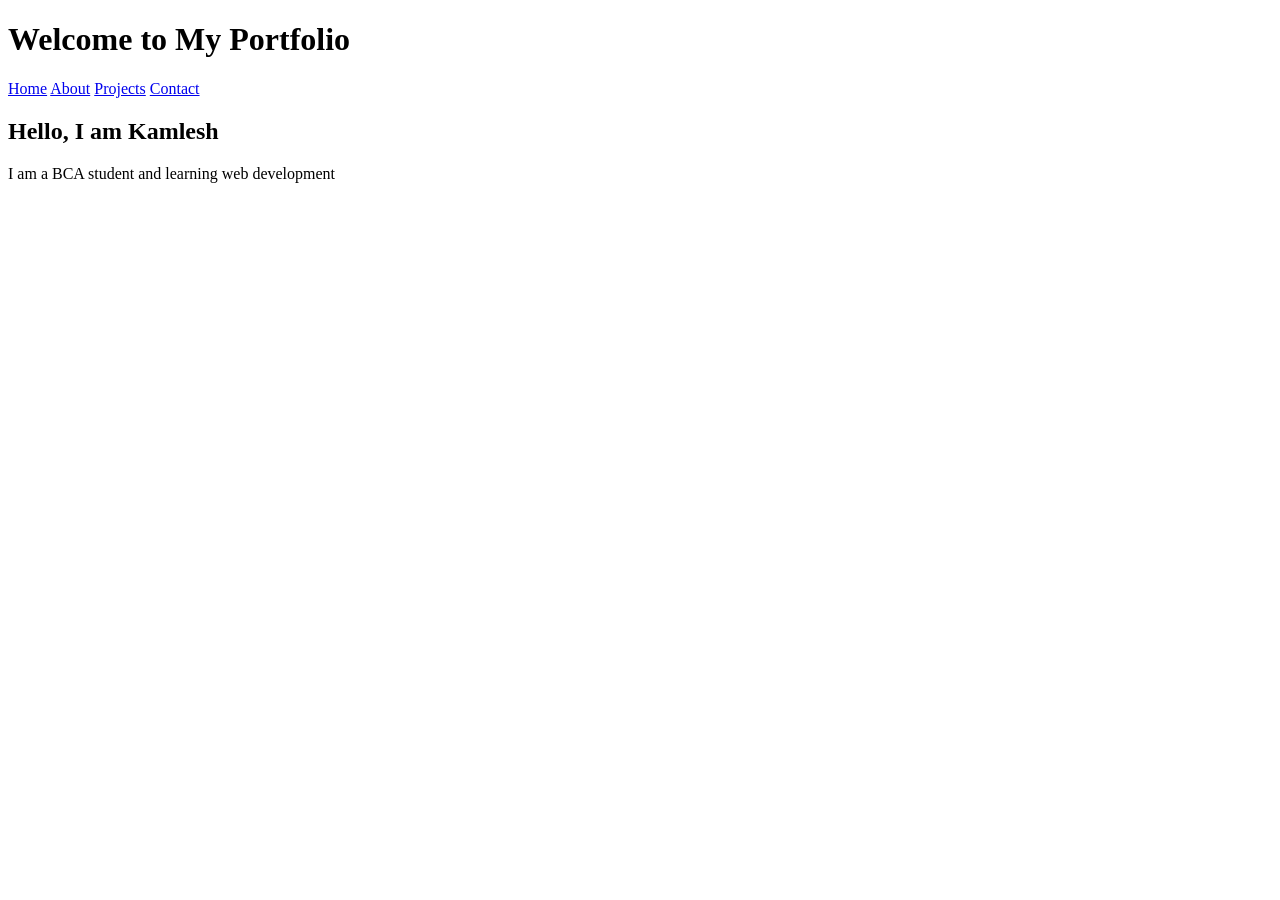
<file: HTML/Portfolio/index.html>
<!DOCTYPE html>
<html lang="en">
<head>
    <meta charset="UTF-8">
    <meta name="viewport" content="width=device-width, initial-scale=1.0">
    <title>My Portfolio</title>
</head>
<body>
    <h1>Welcome to My Portfolio</h1>

    <nav>
        <a href="index.html">Home</a>
        <a href="about.html">About</a>
        <a href="projects.html">Projects</a>
        <a href="contact.html">Contact</a>
    </nav>

    <h2>Hello, I am Kamlesh</h2>
    <p>I am a BCA student and learning web development</p>
    
</body>
</html>
</file>
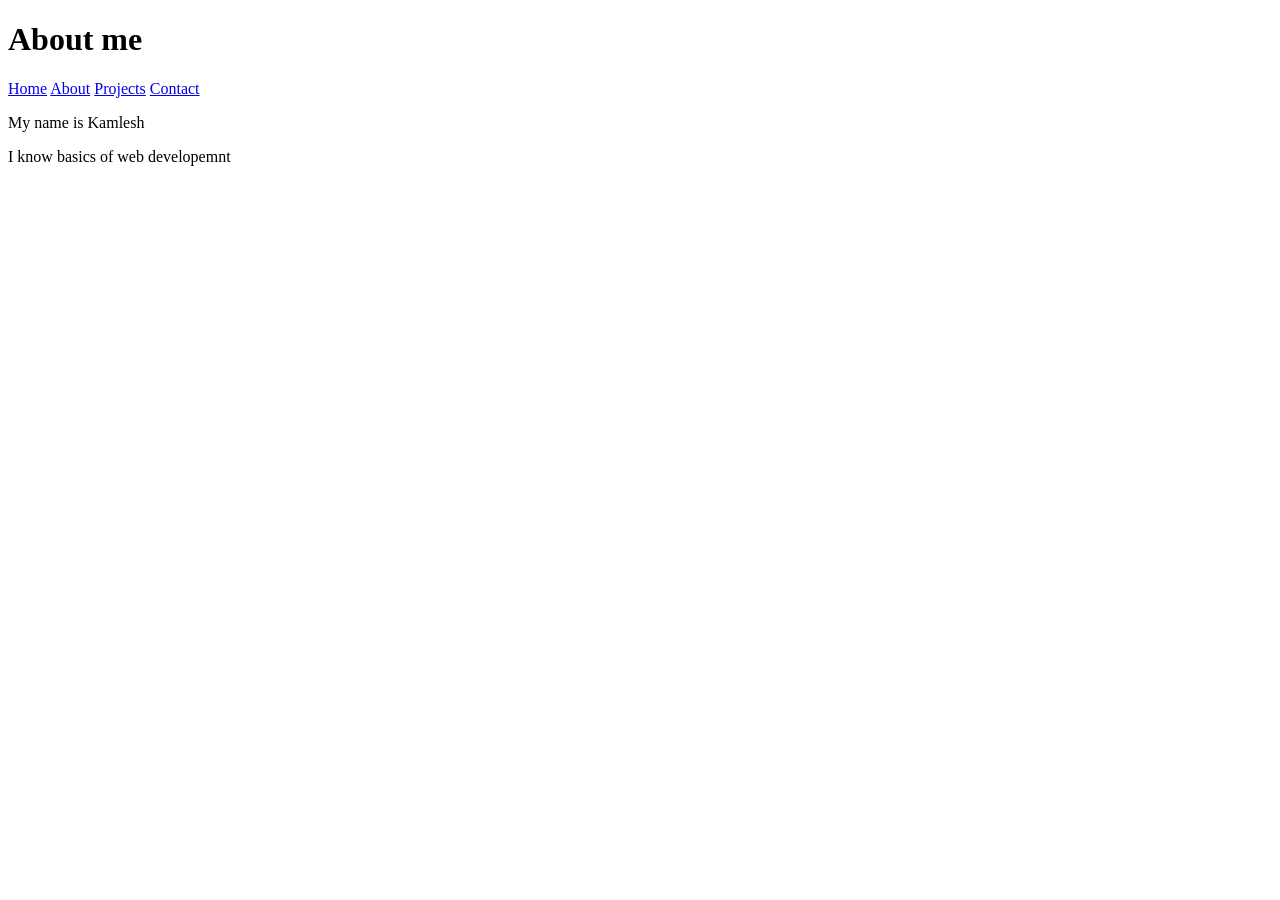
<file: HTML/Portfolio/about.html>
<!DOCTYPE html>
<html lang="en">
<head>
    <meta charset="UTF-8">
    <meta name="viewport" content="width=device-width, initial-scale=1.0">
    <title>About me</title>
</head>
<body>
    
    <h1>About me</h1>

    <nav>
        <a href="index.html">Home</a>
        <a href="about.html">About</a>
        <a href="projects.html">Projects</a>
        <a href="contact.html">Contact</a>
    </nav>

    <p>My name is Kamlesh</p>
    <p>I know basics of web developemnt</p>

</body>
</html>
</file>
